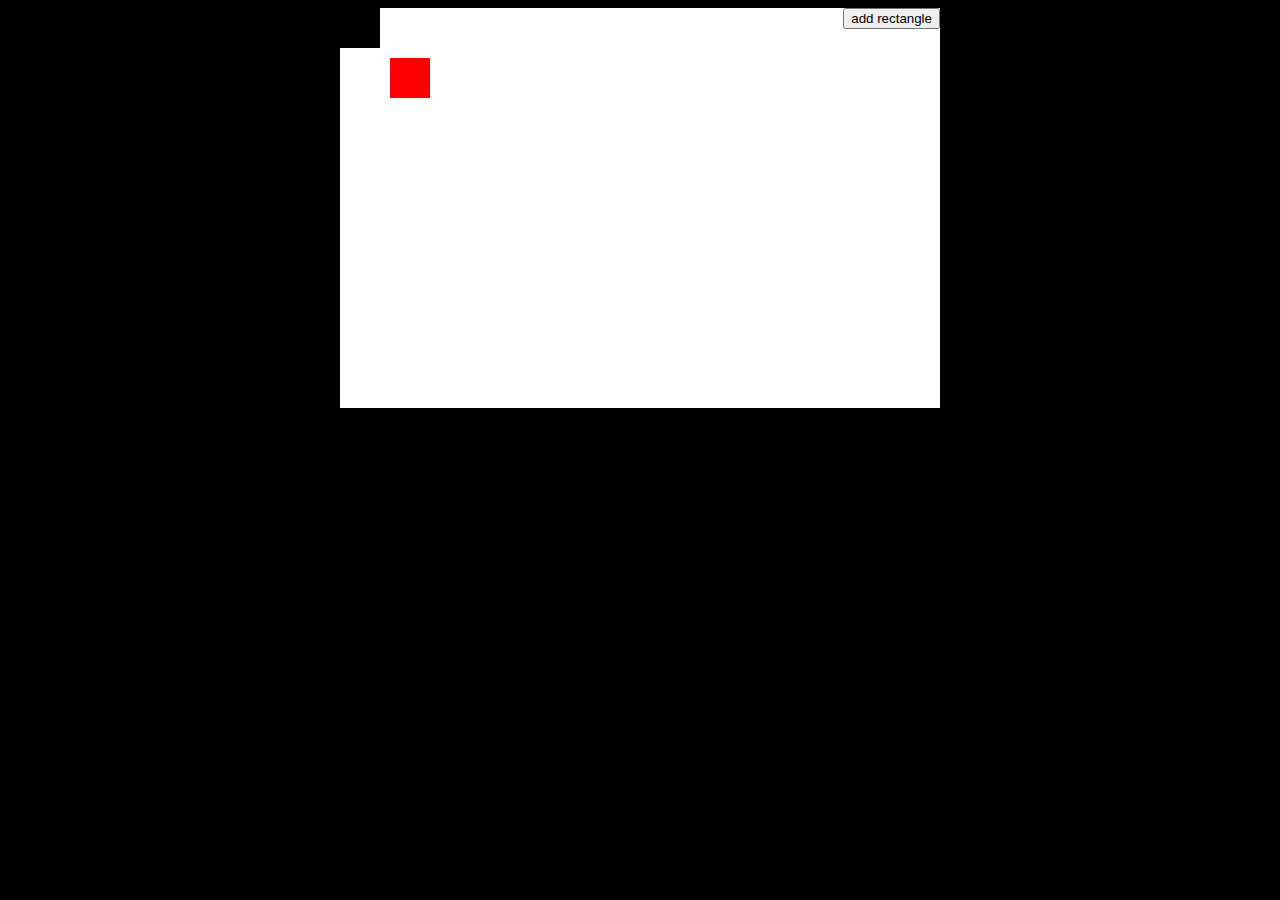
<file: DRAG-DROP/index.html>
<!DOCTYPE html>

<html lang="en">
    <head>
        <meta charset="UTF-8">
        <title>Title</title>
        <link rel="stylesheet" href="main.css" />
    </head>

    <body>
    <div style="position: relative; margin: auto">
        <button
                style="position: absolute; top: 0; right: 0"
                onclick="addRectangle()">add rectangle</button>
        <canvas id="game" width="600" height="400"></canvas>
    </div>

        <script src="main.js"></script>
    </body>


</html>
</file>
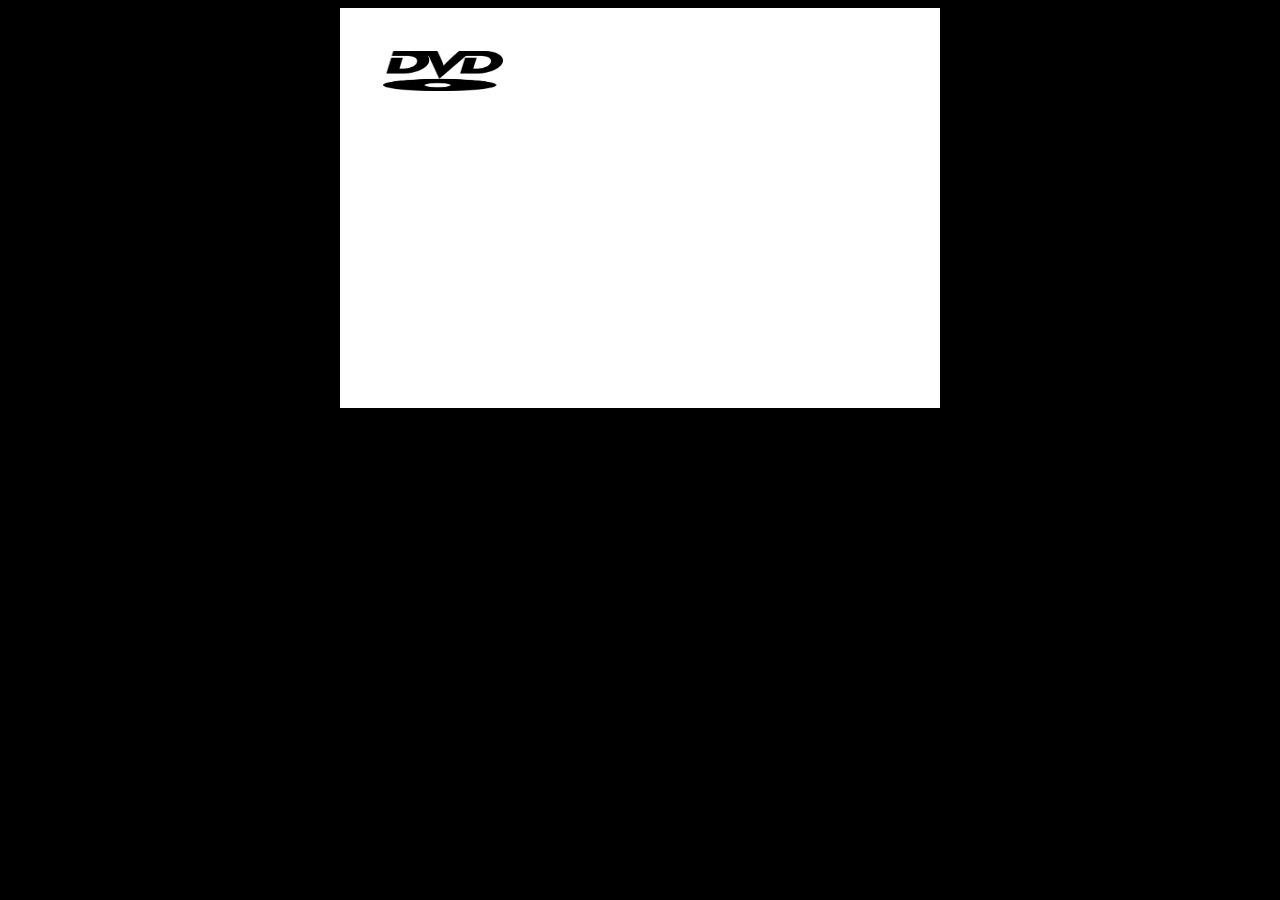
<file: DVD/index.html>
<!DOCTYPE html>

<html lang="en">
    <head>
        <meta charset="UTF-8">
        <title>Title</title>
        <link rel="stylesheet" href="main.css" />
    </head>

    <body>
        <canvas id="game" width="600" height="400"></canvas>

        <script src="main.js"></script>
    </body>


</html>
</file>
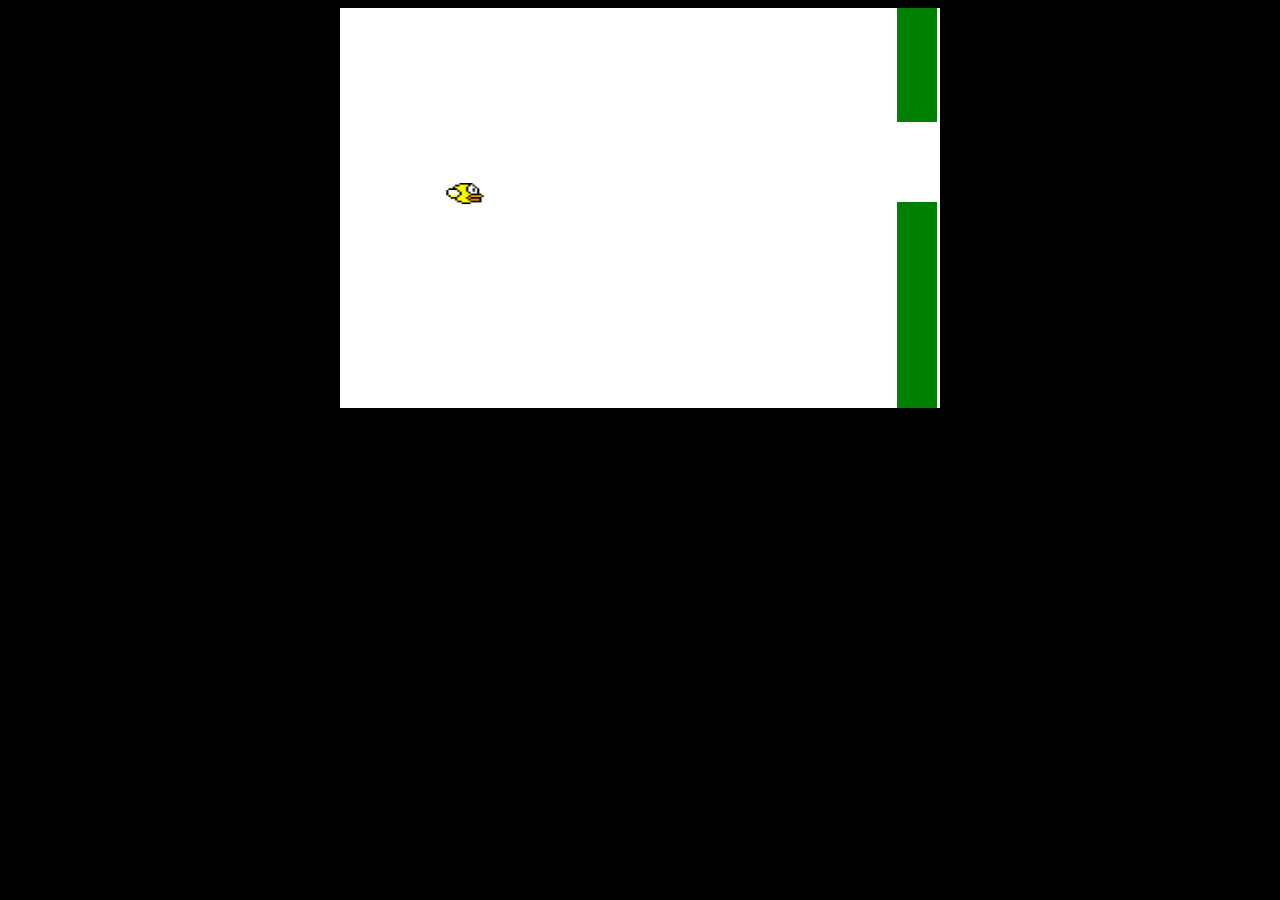
<file: FLAPPY-BIRD/index.html>
<!DOCTYPE html>

<html lang="en">
    <head>
        <meta charset="UTF-8">
        <title>Title</title>
        <link rel="stylesheet" href="main.css" />
    </head>

    <body>
        <div style="position: relative; margin: auto">
            <canvas id="game" width="600" height="400"></canvas>
        </div>

        <script src="main.js"></script>
    </body>


</html>
</file>
<file: DRAG-DROP/main.css>
body {
    display: flex;
    background: black;

}

#game {
    background-color: #ffffff;
    margin: auto;
}
</file>
<file: DVD/main.css>
body {
    display: flex;
    background: black;

}

#game {
    background-color: #ffffff;
    margin: auto;
}
</file>
<file: FLAPPY-BIRD/main.css>
body {
    display: flex;
    background: black;

}

#game {
    background-color: #ffffff;
    margin: auto;
}
</file>
